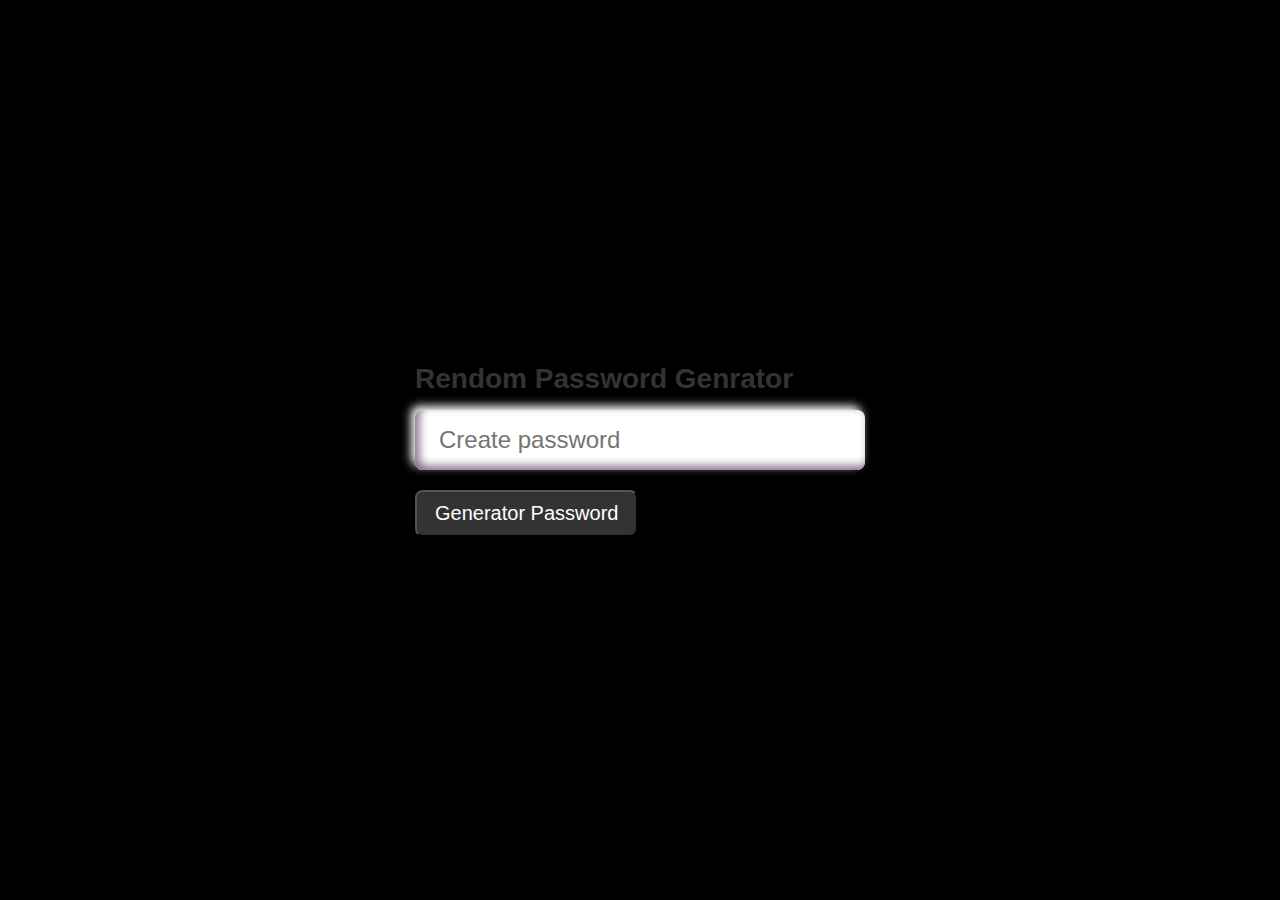
<file: js/index.html>
<!DOCTYPE html>
<html lang="en">
<head>
    <meta charset="UTF-8">
    <meta http-equiv="X-UA-Compatible" content="IE=edge">
    <meta name="viewport" content="width=device-width, initial-scale=1.0">
    <title>Remdom password Generator</title>
    <link rel="stylesheet" href="style.css">
</head>
<body>
    <div class="inputBox">
        <h2 id="pi">Rendom Password Genrator</h2>
        <input type="text" name="" placeholder="Create password"  id="demo" readonly="">
        <button id="btn">Generator Password</button>
    </div>



    <script src="number.js"></script>
</body>
</html>
</file>
<file: js/style.css>
*
{
    margin: 0;
    padding: 0;
    font-family: 'Gill Sans', 'Gill Sans MT', Calibri, 'Trebuchet MS', sans-serif;
}
body{
    display: flex;
    justify-content: center;
    align-items: center;
    background: #000000;
    min-height: 100vh;
    user-select: none;
}
.inputBox{
    position: relative;
    width: 450px;
}
.inputBox h2{
    font-size: 28px;
    color: #333;
}
.inputBox input{
    border: 2px solid white;
    position: relative;
    width: 100%;
    height: 60px;
    border: none;
    margin: 15px 0 20px;
    padding: 0 24px;
    font-size: 24px;
    letter-spacing: 4px;
    box-sizing: border-box;
    border-radius: 8px;
    color: #333;
    box-shadow: -4px -4px 10px rgb(255,255,255,1),
    inset    4px -4px 10px rgb(0,0,0,0.5),
    inset    4px -4px 10px rgb(255,225,255,1),
    4px -4px 10px rgb(0,0,0,0.5);
}
.inputBox input::placeholder{
    letter-spacing: 0px;
}
.inputBox #btn{
    position: relative;
    cursor: pointer;
    color: #fff;
    background: #333;
    padding: 10px 18px;
    border-radius: 8px;
    font-size: 20px;
}
.inputBox #btn:active{
    background: #4c4c4c;
}
</file>
